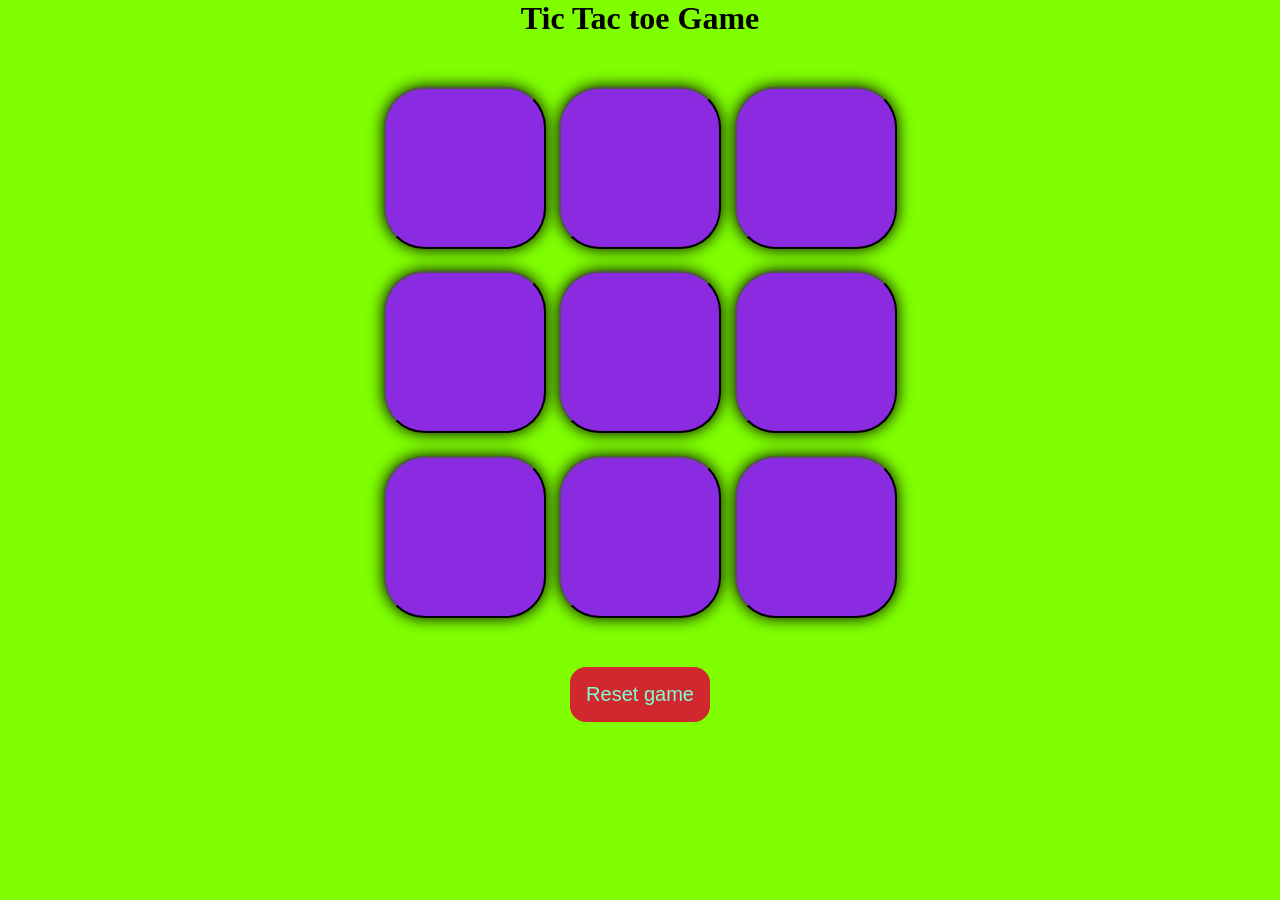
<file: index.html>
<!DOCTYPE html>
<html lang="en">
<head>
    <meta charset="UTF-8">
    <meta name="viewport" content="width=device-width, initial-scale=1.0">
    <title>Tic Tac Toe Game</title>
    <link rel="stylesheet" href="style.css"/>
</head>
<body>
    <div class="msg-contentener hide">
    <p id="msg">winner</p>
   
    <button id ="new-btn">New game</button>
 </div>
    <main> 
    <h1>Tic Tac toe Game</h1>
    <div class="contener">
    <div class="game">
        <button class="box"></button>
        <button class="box"></button>
        <button class="box"></button>
        <button class="box"></button>
        <button class="box"></button>
        <button class="box"></button>
        <button class="box"></button>
        <button class="box"></button>
        <button class="box"></button>
    </div>
    </div>
    <button id="reset-btn">Reset game</button>
    </main>
    <script src="script.js"></script>
</body>
</html>
</file>
<file: style.css>
*{
    margin:0;
    padding:0;
}

body{
    background-color: chartreuse;
    text-align:center;
}

.contener{
    height: 70vh;
    display:flex;
    flex-wrap: wrap;
    justify-content: center;
    align-items: center;

}

.game{
    height: 60vmin;
    width: 60vmin;
    display: flex;
    flex-wrap: wrap;
    justify-content: center;
    align-items: center;
    gap: 1.5vmin;
}

.box{
    height: 18vmin;
    width: 18vmin;
    border-radius: 25%;
    box-shadow: 0 0 1rem rgb(0,0,0,1);
    font-size: 300%;
    color: rgb(36, 14, 236);
    background-color: blueviolet;
}

#reset-btn{
    padding: 1rem;
    font-size: 1.25rem;
    background-color:rgb(209, 39, 47) ;
    color: aquamarine;
    border-radius: 1rem;
    border: none;
}
#new-btn{
    padding: 1rem;
    font-size: 1.25rem;
    background-color:rgb(35, 163, 29) ;
    color: aquamarine;
    border-radius: 10%;
    border: none;
}
#msg{
    color: rgb(190, 112, 15);
    font-size: 8vmin;
}

.msg-contentener{
    height: 30vmin;
}
.hide{
display: none;
}
</file>
<file: tic tac toe/style.css>
*{
    margin:0;
    padding:0;
}

body{
    background-color: chartreuse;
    text-align:center;
}

.contener{
    height: 70vh;
    display:flex;
    flex-wrap: wrap;
    justify-content: center;
    align-items: center;

}

.game{
    height: 60vmin;
    width: 60vmin;
    display: flex;
    flex-wrap: wrap;
    justify-content: center;
    align-items: center;
    gap: 1.5vmin;
}

.box{
    height: 18vmin;
    width: 18vmin;
    border-radius: 25%;
    box-shadow: 0 0 1rem rgb(0,0,0,1);
    font-size: 300%;
    color: rgb(36, 14, 236);
    background-color: blueviolet;
}

#reset-btn{
    padding: 1rem;
    font-size: 1.25rem;
    background-color:rgb(209, 39, 47) ;
    color: aquamarine;
    border-radius: 1rem;
    border: none;
}
#new-btn{
    padding: 1rem;
    font-size: 1.25rem;
    background-color:rgb(35, 163, 29) ;
    color: aquamarine;
    border-radius: 10%;
    border: none;
}
#msg{
    color: rgb(190, 112, 15);
    font-size: 8vmin;
}

.msg-contentener{
    height: 30vmin;
}
.hide{
display: none;
}
</file>
